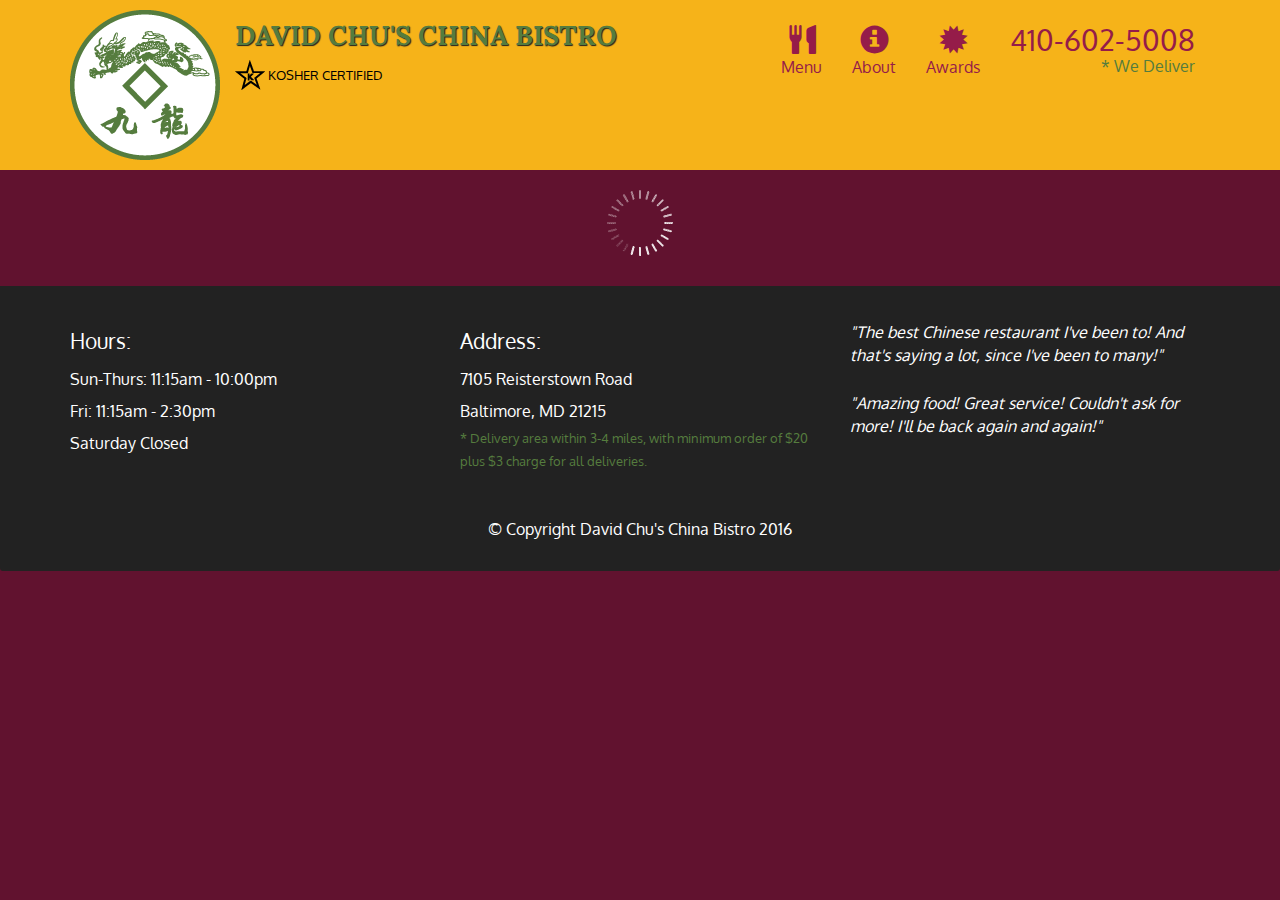
<file: module5/index.html>
<!doctype html>
<html lang="en">
  <head>
    <meta charset="utf-8">
    <meta http-equiv="X-UA-Compatible" content="IE=edge">
    <meta name="viewport" content="width=device-width, initial-scale=1">
    <title>David Chu's China Bistro</title>
    <link rel="stylesheet" href="css/bootstrap.min.css">
    <link rel="stylesheet" href="css/styles.css">
    <link href='https://fonts.googleapis.com/css?family=Oxygen:400,300,700' rel='stylesheet' type='text/css'>
    <link href='https://fonts.googleapis.com/css?family=Lora' rel='stylesheet' type='text/css'>
  </head>
<body>
  <header>
    <nav id="header-nav" class="navbar navbar-default">
      <div class="container">
        <div class="navbar-header">
          <a href="index.html" class="pull-left visible-md visible-lg">
            <div id="logo-img" alt="Logo image"></div>
          </a>

          <div class="navbar-brand">
            <a href="index.html"><h1>David Chu's China Bistro</h1></a>
            <p>
              <img src="images/star-k-logo.png" alt="Kosher certification">
              <span>Kosher Certified</span>
            </p>
          </div>

          <button id="navbarToggle" type="button" class="navbar-toggle collapsed" data-toggle="collapse" data-target="#collapsable-nav" aria-expanded="false">
            <span class="sr-only">Toggle navigation</span>
            <span class="icon-bar"></span>
            <span class="icon-bar"></span>
            <span class="icon-bar"></span>
          </button>
        </div>
        
        <div id="collapsable-nav" class="collapse navbar-collapse">
           <ul id="nav-list" class="nav navbar-nav navbar-right">
            <li id="navHomeButton" class="visible-xs active">
              <a href="index.html">
                <span class="glyphicon glyphicon-home"></span> Home</a>
            </li>
            <li id="navMenuButton">
              <a href="#" onclick="$dc.loadMenuCategories();">
                <span class="glyphicon glyphicon-cutlery"></span><br class="hidden-xs"> Menu</a>
            </li>
            <li>
              <a href="#">
                <span class="glyphicon glyphicon-info-sign"></span><br class="hidden-xs"> About</a>
            </li>
            <li>
              <a href="#">
                <span class="glyphicon glyphicon-certificate"></span><br class="hidden-xs"> Awards</a>
            </li>
            <li id="phone" class="hidden-xs">
              <a href="tel:410-602-5008">
                <span>410-602-5008</span></a><div>* We Deliver</div>
            </li>
          </ul><!-- #nav-list -->
        </div><!-- .collapse .navbar-collapse -->
      </div><!-- .container -->
    </nav><!-- #header-nav -->
  </header>

  <div id="call-btn" class="visible-xs">
    <a class="btn" href="tel:410-602-5008">
    <span class="glyphicon glyphicon-earphone"></span>
    410-602-5008
    </a>
  </div>
  <div id="xs-deliver" class="text-center visible-xs">* We Deliver</div>

  <div id="main-content" class="container"></div>

  <footer class="panel-footer">
    <div class="container">
      <div class="row">
        <section id="hours" class="col-sm-4">
          <span>Hours:</span><br>
          Sun-Thurs: 11:15am - 10:00pm<br>
          Fri: 11:15am - 2:30pm<br>
          Saturday Closed
          <hr class="visible-xs">
        </section>
        <section id="address" class="col-sm-4">
          <span>Address:</span><br>
          7105 Reisterstown Road<br>
          Baltimore, MD 21215
          <p>* Delivery area within 3-4 miles, with minimum order of $20 plus $3 charge for all deliveries.</p>
          <hr class="visible-xs">
        </section>
        <section id="testimonials" class="col-sm-4">
          <p>"The best Chinese restaurant I've been to! And that's saying a lot, since I've been to many!"</p>
          <p>"Amazing food! Great service! Couldn't ask for more! I'll be back again and again!"</p>
        </section>
      </div>
      <div class="text-center">&copy; Copyright David Chu's China Bistro 2016</div>
    </div>
  </footer>

  <!-- jQuery (Bootstrap JS plugins depend on it) -->
  <script src="js/jquery-2.1.4.min.js"></script>
  <script src="js/bootstrap.min.js"></script>
  <script src="js/ajax-utils.js"></script>
  <script src="js/script.js"></script>
</body>
</html>
</file>
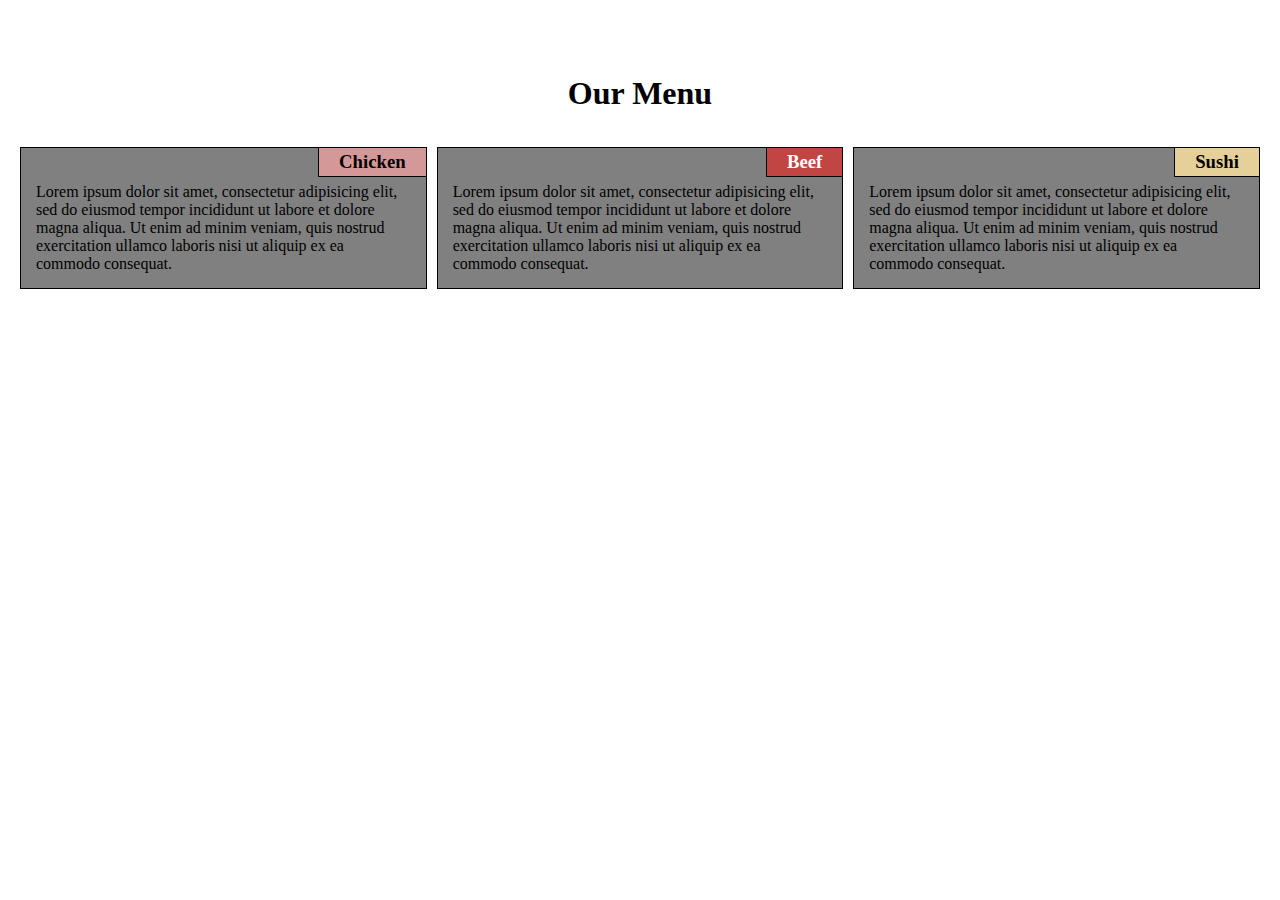
<file: module2-solution_index.html>
<!DOCTYPE html>
<html>
<head>
	<meta charset="utf-8">
	<meta name="viewport" content="width=device-width, initial scale=1">
	<link rel="Stylesheet" href="module2-solution.css">
	<title>Our Menu</title>
</head>
<body>
<div class="container">
<div class="row">

	<h1 class="menu-title">Our Menu</h1>
<div class="col-lg-4">
<div class="text">
<div class="item-title-1">
	<h3>Chicken</h3>
</div>
<p>Lorem ipsum dolor sit amet, consectetur adipisicing elit, sed do eiusmod tempor incididunt ut labore et dolore magna aliqua. Ut enim ad minim veniam, quis nostrud exercitation ullamco laboris nisi ut aliquip ex ea commodo consequat.</p>
</div>
</div>


<div class="col-lg-4">
<div class="text">
<div class="item-title-2">
	<h3>Beef</h3>
</div>
	<p>Lorem ipsum dolor sit amet, consectetur adipisicing elit, sed do eiusmod tempor incididunt ut labore et dolore magna aliqua. Ut enim ad minim veniam, quis nostrud exercitation ullamco laboris nisi ut aliquip ex ea commodo consequat.</p>
</div>
</div>


<div class="col-lg-4 col-lg-tablet">
<div class="text">
<div class="item-title-3">
	<h3>Sushi</h3>
</div>
	<p>Lorem ipsum dolor sit amet, consectetur adipisicing elit, sed do eiusmod tempor incididunt ut labore et dolore magna aliqua. Ut enim ad minim veniam, quis nostrud exercitation ullamco laboris nisi ut aliquip ex ea commodo consequat.</p>
</div>
</div>

</div>
</div>

</body>
</html>
</file>
<file: module5/css/styles.css>
body {
  font-size: 16px;
  color: #fff;
  background-color: #61122f;
  font-family: 'Oxygen', sans-serif;
}

/** HEADER **/
#header-nav {
  background-color: #f6b319;
  border-radius: 0;
  border: 0;
}

#logo-img {
  background: url('../images/restaurant-logo_large.png') no-repeat;
  width: 150px;
  height: 150px;
  margin: 10px 15px 10px 0;
}

.navbar-brand {
  padding-top: 25px;
}
.navbar-brand h1 { /* Restaurant name */
  font-family: 'Lora', serif;
  color: #557c3e;
  font-size: 1.5em;
  text-transform: uppercase;
  font-weight: bold;
  text-shadow: 1px 1px 1px #222;
  margin-top: 0;
  margin-bottom: 0;
  line-height: .75;
}
.navbar-brand a:hover, .navbar-brand a:focus {
  text-decoration: none;
}
.navbar-brand p { /* Kosher cert */
  color: #000;
  text-transform: uppercase;
  font-size: .7em;
  margin-top: 15px;
}
.navbar-brand p span { /* Star-K */
  vertical-align: middle;
}

#nav-list {
  margin-top: 10px;
}
#nav-list a {
  color: #951C49;
  text-align: center;
}
#nav-list a:hover {
  background: #E7E7E7;
}
#nav-list a span {
  font-size: 1.8em;
}

#phone {
  margin-top: 5px;
}
#phone a { /* Phone number */
  text-align: right;
  padding-bottom: 0;
}
#phone div { /* We Deliver */
  color: #557c3e;
  text-align: right;
  padding-right: 15px;
}

.navbar-header button.navbar-toggle, .navbar-header .icon-bar {
  border: 1px solid #61122f;
}
.navbar-header button.navbar-toggle {
  clear: both;
  margin-top: -30px;
}
/* END HEADER */

/* FOOTER */
.panel-footer {
  margin-top: 30px;
  padding-top: 35px;
  padding-bottom: 30px;
  background-color: #222;
  border-top: 0;
}
.panel-footer div.row {
  margin-bottom: 35px;
}
#hours, #address {
  line-height: 2;
}
#hours > span, #address > span {
  font-size: 1.3em;
}
#address p {
  color: #557c3e;
  font-size: .8em;
  line-height: 1.8;
}
#testimonials {
  font-style: italic;
}
#testimonials p:nth-child(2) {
  margin-top: 25px;
}
/* END FOOTER */



/* HOME PAGE */
.container .jumbotron {
  box-shadow: 0 0 50px #3F0C1F;
  border: 2px solid #3F0C1F;
}

#menu-tile, #specials-tile, #map-tile {
  height: 250px;
  width: 100%;
  margin-bottom: 15px;
  position: relative;
  border: 2px solid #3F0C1F;
  overflow: hidden;
}
#menu-tile:hover, #specials-tile:hover, #map-tile:hover {
  box-shadow: 0 1px 5px 1px #cccccc;
}
#menu-tile {
  background: url('../images/menu-tile.jpg') no-repeat;
  background-position: center;
}
#specials-tile {
  background: url('../images/specials-tile.jpg') no-repeat;
  background-position: center;
}
#menu-tile span, #specials-tile span, #map-tile span {
  position: absolute;
  bottom: 0;
  right: 0;
  width: 100%;
  text-align: center;
  font-size: 1.6em;
  text-transform: uppercase;
  background-color: #000;
  color: #fff;
  opacity: .8;
}
/* END HOME PAGE */

/* MENU CATEGORIES PAGE */
.category-tile { 
  position: relative;
  border: 2px solid #3F0C1F;
  overflow: hidden;
  width: 200px;
  height: 200px;
  margin: 0 auto 15px;
}
.category-tile span {
  position: absolute;
  bottom: 0;
  right: 0;
  width: 100%;
  text-align: center;
  font-size: 1.2em;
  text-transform: uppercase;
  background-color: #000;
  color: #fff;
  opacity: .8;
}
.category-tile:hover {
  box-shadow: 0 1px 5px 1px #cccccc;
}

#menu-categories-title + div {
  margin-bottom: 50px;
}
/* END MENU CATEGORIES PAGE */

/* SINGLE CATEGORY PAGE */
.menu-item-tile {
  margin-bottom: 25px;
}
.menu-item-tile hr {
  width: 80%;
}
.menu-item-tile .menu-item-price {
  font-size: 1.1em;
  text-align: right;
  margin-top: -15px;
  margin-right: -15px;
}
.menu-item-tile .menu-item-price span {
  font-size: .6em;
}
.menu-item-photo {
  position: relative;
  border: 2px solid #3F0C1F; 
  overflow: hidden;
  padding: 0;
  margin-right: -15px;
  margin-left: auto;
  margin-bottom: 20px;
  max-width: 250px;
}
.menu-item-photo div {
  position: absolute;
  bottom: 0;
  right: 0;
  width: 80px;
  background-color: #557c3e;
  text-align: center;
}
.menu-item-description {
  padding-right: 30px;
}
h3.menu-item-title {
  margin: 0 0 10px;
}
.menu-item-details {
  font-size: .9em;
  font-style: italic;
}
/* END SINGLE CATEGORY PAGE */


/********** Large devices only **********/
@media (min-width: 1200px) {
  .container .jumbotron {
    background: url('../images/jumbotron_1200.jpg') no-repeat;
    height: 675px;
  }
}

/********** Medium devices only **********/
@media (min-width: 992px) and (max-width: 1199px) {
  /* Header */
  #logo-img {
    background: url('../images/restaurant-logo_medium.png') no-repeat;
    width: 100px;
    height: 100px;
    margin: 5px 5px 5px 0;
  }
  /* End Header */

  /* Home Page */
  .container .jumbotron {
    background: url('../images/jumbotron_992.jpg') no-repeat;
    height: 558px;
  }
  /* End Home Page */
}

/********** Small devices only **********/
@media (min-width: 768px) and (max-width: 991px) {
  /* Home Page */
  .container .jumbotron {
    background: url('../images/jumbotron_768.jpg') no-repeat;
    height: 432px;
  }
  /* End Home Page */
}

/********** Extra small devices only **********/
@media (max-width: 767px) {
  /* Header */
  .navbar-brand {
    padding-top: 10px;
    height: 80px;
  }
  .navbar-brand h1 { /* Restaurant name */
    padding-top: 10px;
    font-size: 5vw; /* 1vw = 1% of viewport width */
  }
  .navbar-brand p { /* Kosher cert */
    font-size: .6em;
    margin-top: 12px;
  }
  .navbar-brand p img { /* Star-K */
    height: 20px;
  }

  #collapsable-nav a { /* Collapsed nav menu text */
    font-size: 1.2em;
  }
  #collapsable-nav a span { /* Collapsed nav menu glyph */
    font-size: 1em;
    margin-right: 5px;
  }

  #call-btn > a {
    font-size: 1.5em;
    display: block;
    margin: 0 20px;
    padding: 10px;
    border: 2px solid #fff;
    background-color: #f6b319;
    color: #951c49;
  }
  #xs-deliver {
    margin-top: 5px;
    font-size: .7em;
    letter-spacing: .1em;
    text-transform: uppercase;
  }
  /* End Header */

  /* Footer */
  .panel-footer section {
    margin-bottom: 30px;
    text-align: center;
  }
  .panel-footer section:nth-child(3) {
    margin-bottom: 0; /* margin already exists on the whole row */
  }
  .panel-footer section hr {
    width: 50%;
  }
  /* End Footer */

  /* Home Page */
  .container .jumbotron {
    margin-top: 30px;
    padding: 0;
  }
  #menu-tile, #specials-tile {
    width: 360px;
    margin: 0 auto 15px;
  }

  .menu-item-photo {
    margin-right: auto;
  }
  .menu-item-tile .menu-item-price {
    text-align: center;
  }
  .menu-item-description {
    text-align: center;;
  }
}


/********** Super extra small devices Only :-) (e.g., iPhone 4) **********/
@media (max-width: 479px) {
  /* Header */
  .navbar-brand h1 { /* Restaurant name */
    padding-top: 5px;
    font-size: 6vw;
  }
  /* End Header */
  
  /* Home page */
  #menu-tile, #specials-tile {
    width: 280px;
    margin: 0 auto 15px;
  }

  .col-xxs-12 {
    position: relative;
    min-height: 1px;
    padding-right: 15px;
    padding-left: 15px;
    float: left;
    width: 100%;
  }
}
</file>
<file: module2-solution.css>
h1{ color: black;
	text-align: center;
}

* { box-sizing: border-box;
	margin: 0;
	padding: 0;
}

.row{ 
	width: 100% 
}

.container{
	Position: relative;
	top: 60px;
	margin: 15px;
}

.menu-title{
	text-align: center;
	margin-bottom: 30px;
}

.text{
	color: black;
	background-color: grey;
	position:  relative;
	border: 1px solid black;
	padding:  15px;
	margin: 5px;
}

.text p{
	margin-top: 20px;
}

.item-title-1{
	background-color: #D59898;
	color: black;
	text-align: center;
	border-bottom: 1px solid black;
	border-left: 1px solid black;
	right: 0px;
	top: 0px;
	position:  absolute;
	padding: 3px 20px;
}

.item-title-2{
	background-color: #C14543;
	color: white;
	text-align: center;
	border-bottom: 1px solid black;
	border-left: 1px solid black;
	right: 0px;
	top: 0px;
	position:  absolute;
	padding: 3px 20px;
}

.item-title-3{
	background-color: #E5D198;
	color: black;
	text-align: center;
	border-bottom: 1px solid black;
	border-left: 1px solid black;
	right: 0px;
	top: 0px;
	position:  absolute;
	padding: 3px 20px;
}



/*------ Desktop ------*/
@media (min-width: 992px){
  .col-lg-1, .col-lg-2, .col-lg-3, .col-lg-4, .col-lg-5, .col-lg-6, .col-lg-7, .col-lg-8, .col-lg-9, .col-lg-10, .col-lg-11, .col-lg-12 {
    float: left;  
  }
  .col-lg-1 {
    width: 8.33%;
  }
  .col-lg-2 {
    width: 16.66%;
  }
  .col-lg-3 {
    width: 25%;
  }
  .col-lg-4 {
    width: 33.33%;
  }
  .col-lg-5 {
    width: 41.66%;
  }
  .col-lg-6 {
    width: 50%;
  }
  .col-lg-7 {
    width: 58.33%;
  }
  .col-lg-8 {
    width: 66.66%;
  }
  .col-lg-9 {
    width: 74.99%;
  }
  .col-lg-10 {
    width: 83.33%;
  }
  .col-lg-11 {
    width: 91.66%;
  }
  .col-lg-12 {
    width: 100%;
  }

}


/*------ Tablet ------*/
@media (min-width: 768px) and (max-width: 991px){
  .col-lg-4 {
    width: 50%;
    float: left;
  }
  .col-lg-tablet{
   width: 100%;
   float: left;
 }
}


/*------ Mobile ------*/
@media (max-width: 767px){
  .col-lg-4{
    width: 100%;
    float: left;
  }
}
</file>
